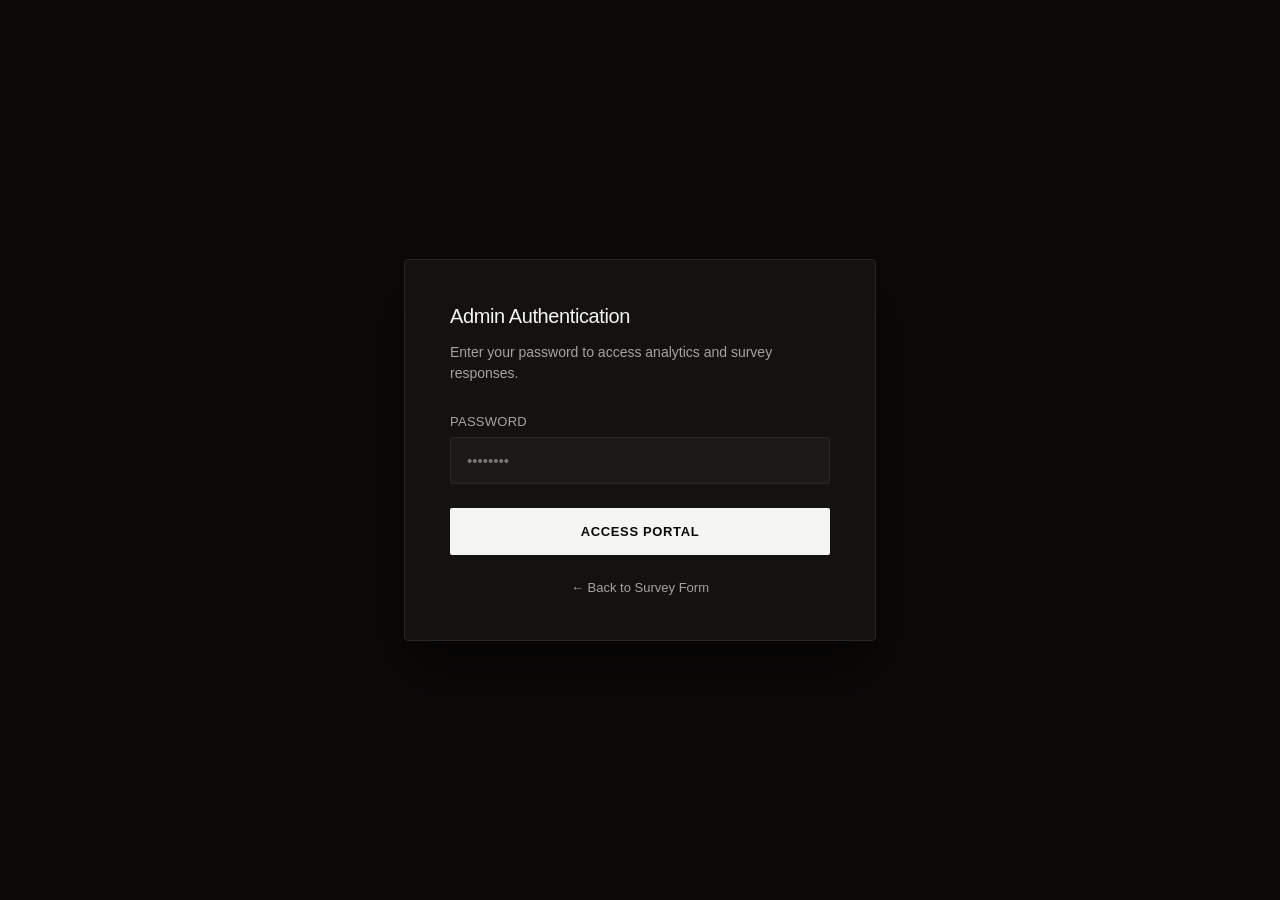
<file: admin_login.html>
<!DOCTYPE html>
<html lang="en">
<head>
    <meta charset="UTF-8">
    <meta name="viewport" content="width=device-width, initial-scale=1.0">
    <title>Admin Authentication - Future & Career Intelligence</title>
    <style>
        :root {
            --bg-color: #0c0a09;
            --card-bg: #141210;
            --text-primary: #f5f5f4;
            --text-secondary: #a8a29e;
            --border-color: #292524;
            --border-focus: #d97706;
            --input-bg: #1c1917;
            --button-bg: #f5f5f4;
            --button-text: #0c0a09;
            --button-hover: #e7e5e4;
            --shadow: 0 30px 60px rgba(0,0,0,0.6);
        }
        body {
            font-family: 'Instrument Sans', -apple-system, BlinkMacSystemFont, "Segoe UI", Roboto, sans-serif;
            background-color: var(--bg-color);
            color: var(--text-primary);
            display: flex;
            justify-content: center;
            align-items: center;
            height: 100vh;
            margin: 0;
        }
        .login-box {
            background: var(--card-bg);
            border: 1px solid var(--border-color);
            padding: 45px;
            border-radius: 4px;
            width: 100%;
            max-width: 380px;
            box-shadow: var(--shadow);
        }
        h2 { 
            margin-top: 0; 
            font-size: 20px; 
            font-weight: 500; 
            letter-spacing: -0.02em;
            margin-bottom: 8px; 
        }
        p { 
            color: var(--text-secondary); 
            font-size: 14px; 
            margin-bottom: 30px; 
            line-height: 1.5;
        }
        .form-group { margin-bottom: 24px; }
        label { 
            display: block; 
            font-size: 13px; 
            letter-spacing: 0.02em;
            text-transform: uppercase; 
            color: var(--text-secondary); 
            margin-bottom: 8px; 
            font-weight: 500; 
        }
        input[type="password"] {
            width: 100%;
            padding: 14px 16px;
            background: var(--input-bg);
            border: 1px solid var(--border-color);
            color: var(--text-primary);
            border-radius: 2px;
            font-size: 15px;
            box-sizing: border-box;
            outline: none;
            transition: border-color 0.2s ease;
        }
        input[type="password"]:focus { 
            border-color: var(--border-focus); 
        }
        .login-btn {
            background: var(--button-bg);
            color: var(--button-text);
            border: none;
            width: 100%;
            padding: 16px;
            font-weight: 600;
            text-transform: uppercase;
            font-size: 13px;
            letter-spacing: 0.05em;
            border-radius: 2px;
            cursor: pointer;
            transition: background 0.2s ease;
        }
        .login-btn:hover { 
            background: var(--button-hover); 
        }
        #error-msg { 
            color: #ef4444; 
            font-size: 13px; 
            margin-top: 15px; 
            text-align: center; 
            display: none; 
        }
        .back-link {
            display: block;
            text-align: center;
            margin-top: 25px;
            color: var(--text-secondary);
            text-decoration: none;
            font-size: 13px;
            transition: color 0.2s;
        }
        .back-link:hover {
            color: var(--text-primary);
        }
    </style>
</head>
<body>

    <div class="login-box">
        <h2>Admin Authentication</h2>
        <p>Enter your password to access analytics and survey responses.</p>
        <form onsubmit="handleLogin(event)">
            <div class="form-group">
                <label>Password</label>
                <input type="password" id="adminPass" placeholder="••••••••" required>
            </div>
            <button type="submit" class="login-btn">Access Portal</button>
            <div id="error-msg">Incorrect password. Please try again.</div>
        </form>
        <a href="/" class="back-link">← Back to Survey Form</a>
    </div>

    <script>
        function handleLogin(e) {
            e.preventDefault();
            const pass = document.getElementById('adminPass').value;
            if (pass === "jhakaas") {
                localStorage.setItem("admin_logged_in", "true");
                window.location.href = '/admin.html';
            } else {
                document.getElementById('error-msg').style.display = 'block';
            }
        }
    </script>
</body>
</html>
</file>
